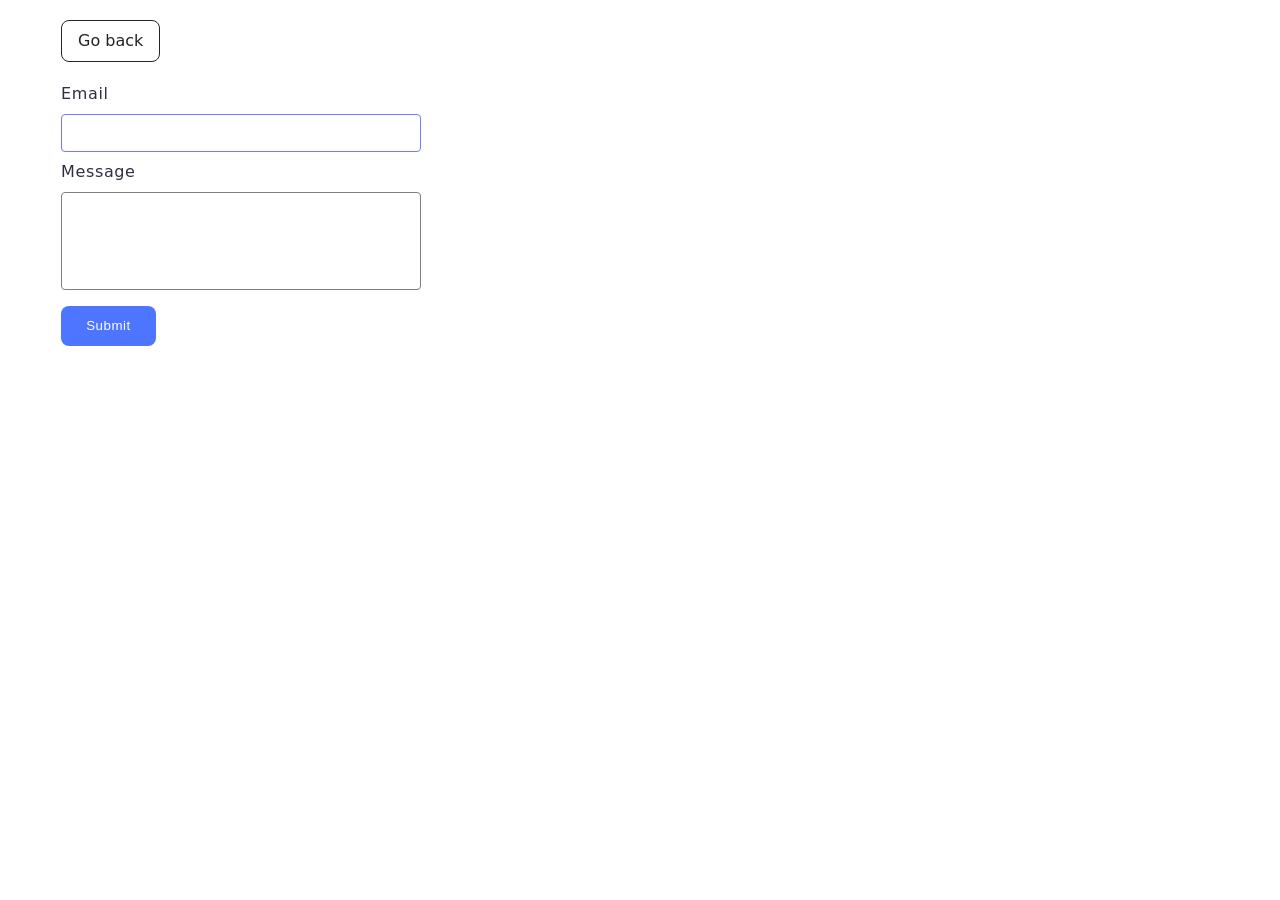
<file: src/2-form.html>
<!doctype html>
<html lang="en">
  <head>
    <meta charset="UTF-8" />
    <meta http-equiv="X-UA-Compatible" content="IE=edge" />
    <meta name="viewport" content="width=device-width, initial-scale=1.0" />
    <title>Form</title>
    <link rel="stylesheet" href="./css/styles.css" />
  </head>
  <body>
    <div class="container">
      <a class="back-link" href="./index.html">Go back</a>
      <form class="feedback-form" autocomplete="off">
        <label>
          Email
          <input type="email" name="email" autofocus />
        </label>
        <label>
          Message
          <textarea name="message" rows="8"></textarea>
        </label>
        <button type="submit">Submit</button>
      </form>
    </div>
    <script type="module" src="./js/2-form.js"></script>
  </body>
</html>
</file>
<file: src/css/styles.css>
/**
  |============================
  | include css partials with
  | default @import url()
  |============================
*/
/* Common styles */
@import url('./reset.css');
@import url('./base.css');
@import url('./container.css');

/* Sections style */
@import url('./nav.css');
@import url('./gallery.css');
@import url('./form.css');
@import url('./back-link.css');
</file>
